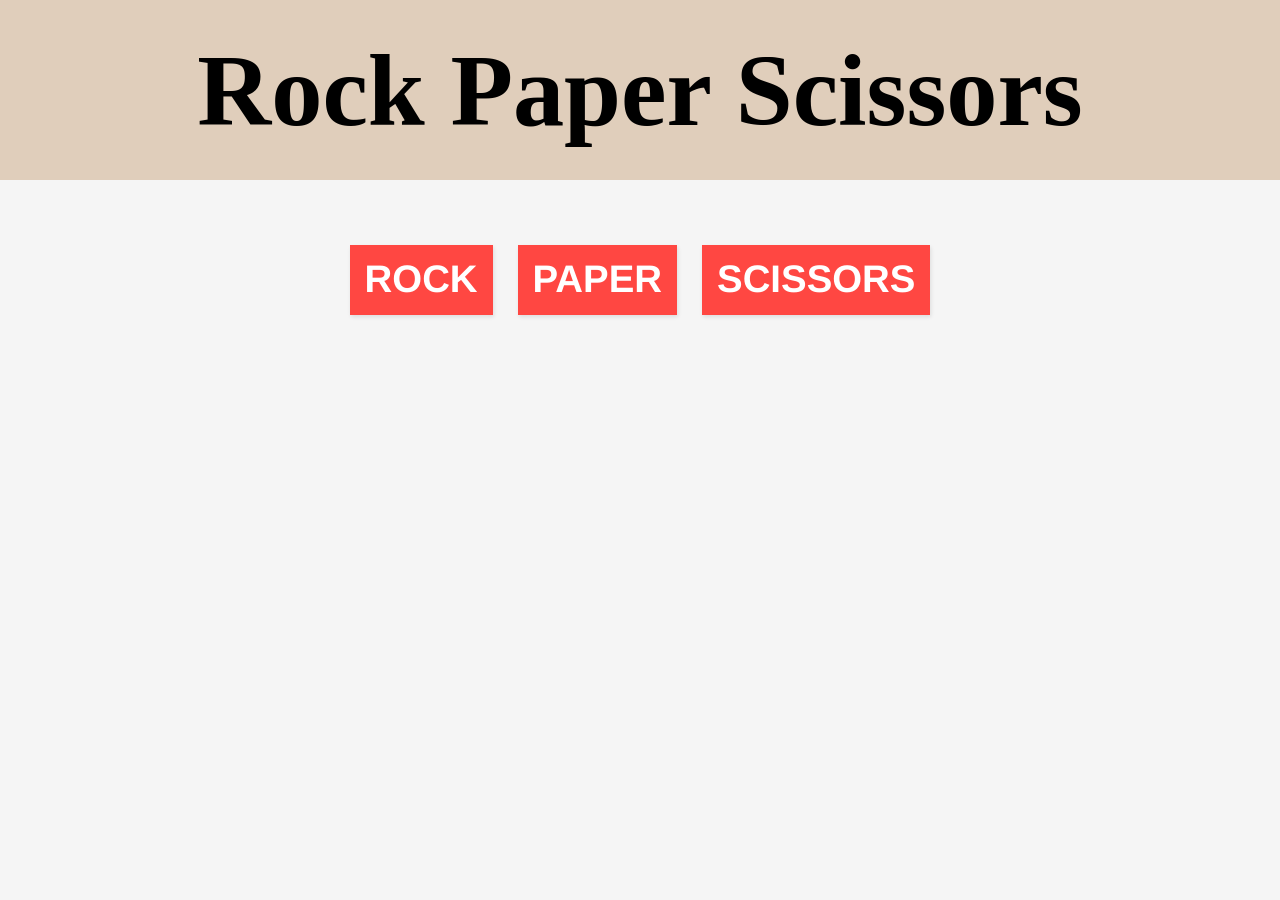
<file: index.html>
<html>
  <head>
    <title>Tic-tac-toe</title>
    <link rel="stylesheet" href="style.css" />
    <script src="script.js" defer></script>
  </head>
  <body>
    <div class="title-container">
      <h1>Rock Paper Scissors</h1>
    </div>

    <div class="scores">
        <div class = "left-container">
      <div class="player-container"></div>
      <div class="player-icon"></div>
        </div>
        <div class = "right-container"></div>
      <div class="cpu-container"></div>
      <div class="cpu-icon"></div>
      </div>
    </div>

    <div class="card-container">
      <div class="rock-card">
        <button id="btn" value="rock">ROCK</button>
      </div>
      <div class="paper-card">
        <button id="btn" value="paper">PAPER</button>
      </div>
      <div class="scissors-card">
        <button id="btn" value="scissors">SCISSORS</button>
      </div>
    </div>

    <div class="message"></div>
  </body>
</html>
</file>
<file: style.css>
body {
  background-color: whitesmoke;
  margin: 0px;
  padding: 0px;
}

.title-container {
  display: flex;
  justify-content: center;
  align-items: center;
  background-color: #e0cebb;
  width: auto;
  margin: 0px;
  padding: 0px;
  font-size: 4vw;
  height: 20vh;
}

.title-container h1 {
  margin: 0px;
}
.card-container {
  display: flex;
  justify-content: center;
  gap: 5px;
  padding: 10px;
}

.rock-card {
  display: flex;
  padding: 10px;
}

.paper-card {
  display: flex;
  padding: 10px;
}

.scissors-card {
  display: flex;
  padding: 10px;
}

.scores {
  display: flex;
  justify-content: center;
  font-size: 2vw;
  margin-top: 25px;
}
.left-container {
  display: flex;
  margin-right: 10px;
}
.right-container {
  display: flex;
  margin-left: 10px;
}
.player-container {
  display: flex;
  flex-direction: column;
  justify-content: space-between;
  padding: 10px;
}

.cpu-container {
  display: flex;
  flex-direction: column;
  padding: 10px;
}

.message {
  display: flex;
  justify-content: center;
  padding: 10px;
}

.player-icon {
  display: flex;
  font-size: 16px;
  align-items: center;
}
.cpu-icon {
  display: flex;
  font-size: 16px;
  align-items: center;
}

#btn {
  background: #ff4742;
  border: 1px solid #ff4742;
  box-shadow: rgba(0, 0, 0, 0.1) 1px 2px 4px;
  box-sizing: border-box;
  color: #ffffff;
  cursor: pointer;
  display: inline-block;
  font-size: 3vw;
  font-weight: 800;
  outline: 0;
  padding: 12px 14px;
  text-align: center;
  text-rendering: geometricprecision;
  text-transform: none;
  user-select: none;
  -webkit-user-select: none;
  touch-action: manipulation;
}

#btn:hover,
#btn:active {
  background-color: initial;
  background-position: 0 0;
  color: #ff4742;
}

#btn:active {
  opacity: 0.5;
}
</file>
